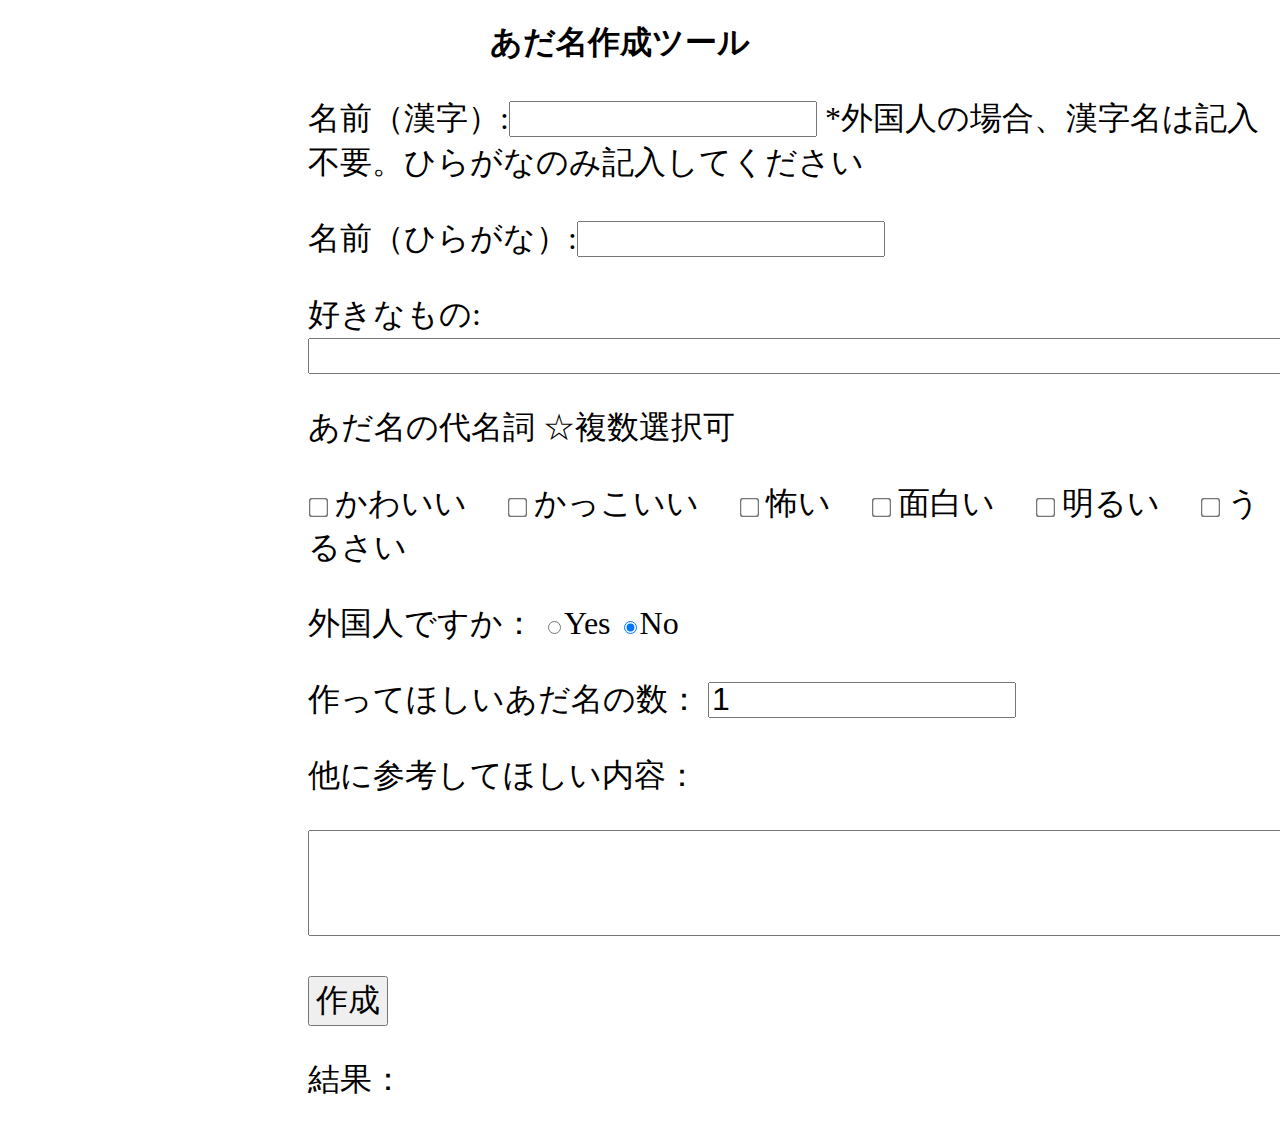
<file: static/index.html>
<!DOCTYPE html>
<html lang="en">
  <head>
    <title>あだ名作成ツール</title>
    <meta charset="UTF-8" />
    <meta name="viewport" content="width=device-width" />
    <link rel="stylesheet" href="styles.css" />
    <script src="main.js" defer></script>
    <style>
     
      input[type="checkbox"] {
        transform: scale(1.5); 
        -webkit-transform: scale(1.5); 
        margin-right: 10px; 
      }
    </style>
  </head>
  <body>
    <main>
      <div class="toptitle">
        <h1>あだ名作成ツール  </h1>
    </div>
    <p class="attention"></p>
    <p class="move-right">名前（漢字）:<input type="text" class="input-1">   *外国人の場合、漢字名は記入不要。ひらがなのみ記入してください</p>
    <p class="move-right">名前（ひらがな）:<input type="text" class="input-1"></p>
    <p class="move-right">好きなもの:<input type="text" class="input-2"></p>
    <p class="move-right">あだ名の代名詞 ☆複数選択可</p>

    <p class="move-right">
      <label><input type="checkbox" name="nickname_type" value="かわいい">かわいい　</label>
      <label><input type="checkbox" name="nickname_type" value="かっこいい">かっこいい　</label>
      <label><input type="checkbox" name="nickname_type" value="怖い">怖い　</label>
      <label><input type="checkbox" name="nickname_type" value="面白い">面白い　</label>
      <label><input type="checkbox" name="nickname_type" value="明るい">明るい　</label>
      <label><input type="checkbox" name="nickname_type" value="うるさい">うるさい　</label>
    </p>

    <p class="move-right">
      外国人ですか：
      <label><input type="radio" name="foreigner" value="yes">Yes</label>
      <label><input type="radio" name="foreigner" value="no" checked>No</label>
    </p>
    
    <p class="move-right">
      作ってほしいあだ名の数：
      <input type="number" class="input-1" min="1" value="1" max="5">
    </p>

    <p class="move-right">
      他に参考してほしい内容：
    </p>
    <p class="move-right"><textarea type="text" class="input-3"></textarea>
    </p>
    <p class="move-right">
      <button id="submit-button" class="large-button" type="submit">作成</button>
    </p>
  
    <p class="move-right">
      結果：
    </p>
    
    </main>
  </body>
</html>
</file>
<file: static/styles.css>
.toptitle {
    width: 300px; 
    margin: 0 auto;
    
  }
  
  .move-right {
    margin-left: 300px;
    font-size: 32px;
  }
  
  .attention {
    margin-left: 300px;
    font-size: 32px;
  }
  
  
  .input-1 {
    width: 300px;
    height: 30px;
    font-size: 32px;
  }
  
  .input-2 {
    width: 1000px;
    height: 30px;
    font-size: 32px;
  }
  
  .input-3{
    width: 1500px;
    height: 100px;
    font-size: 16px;
  }
  
  .large-button{
    height: 50px;
    font-size: 32px;
  }
</file>
